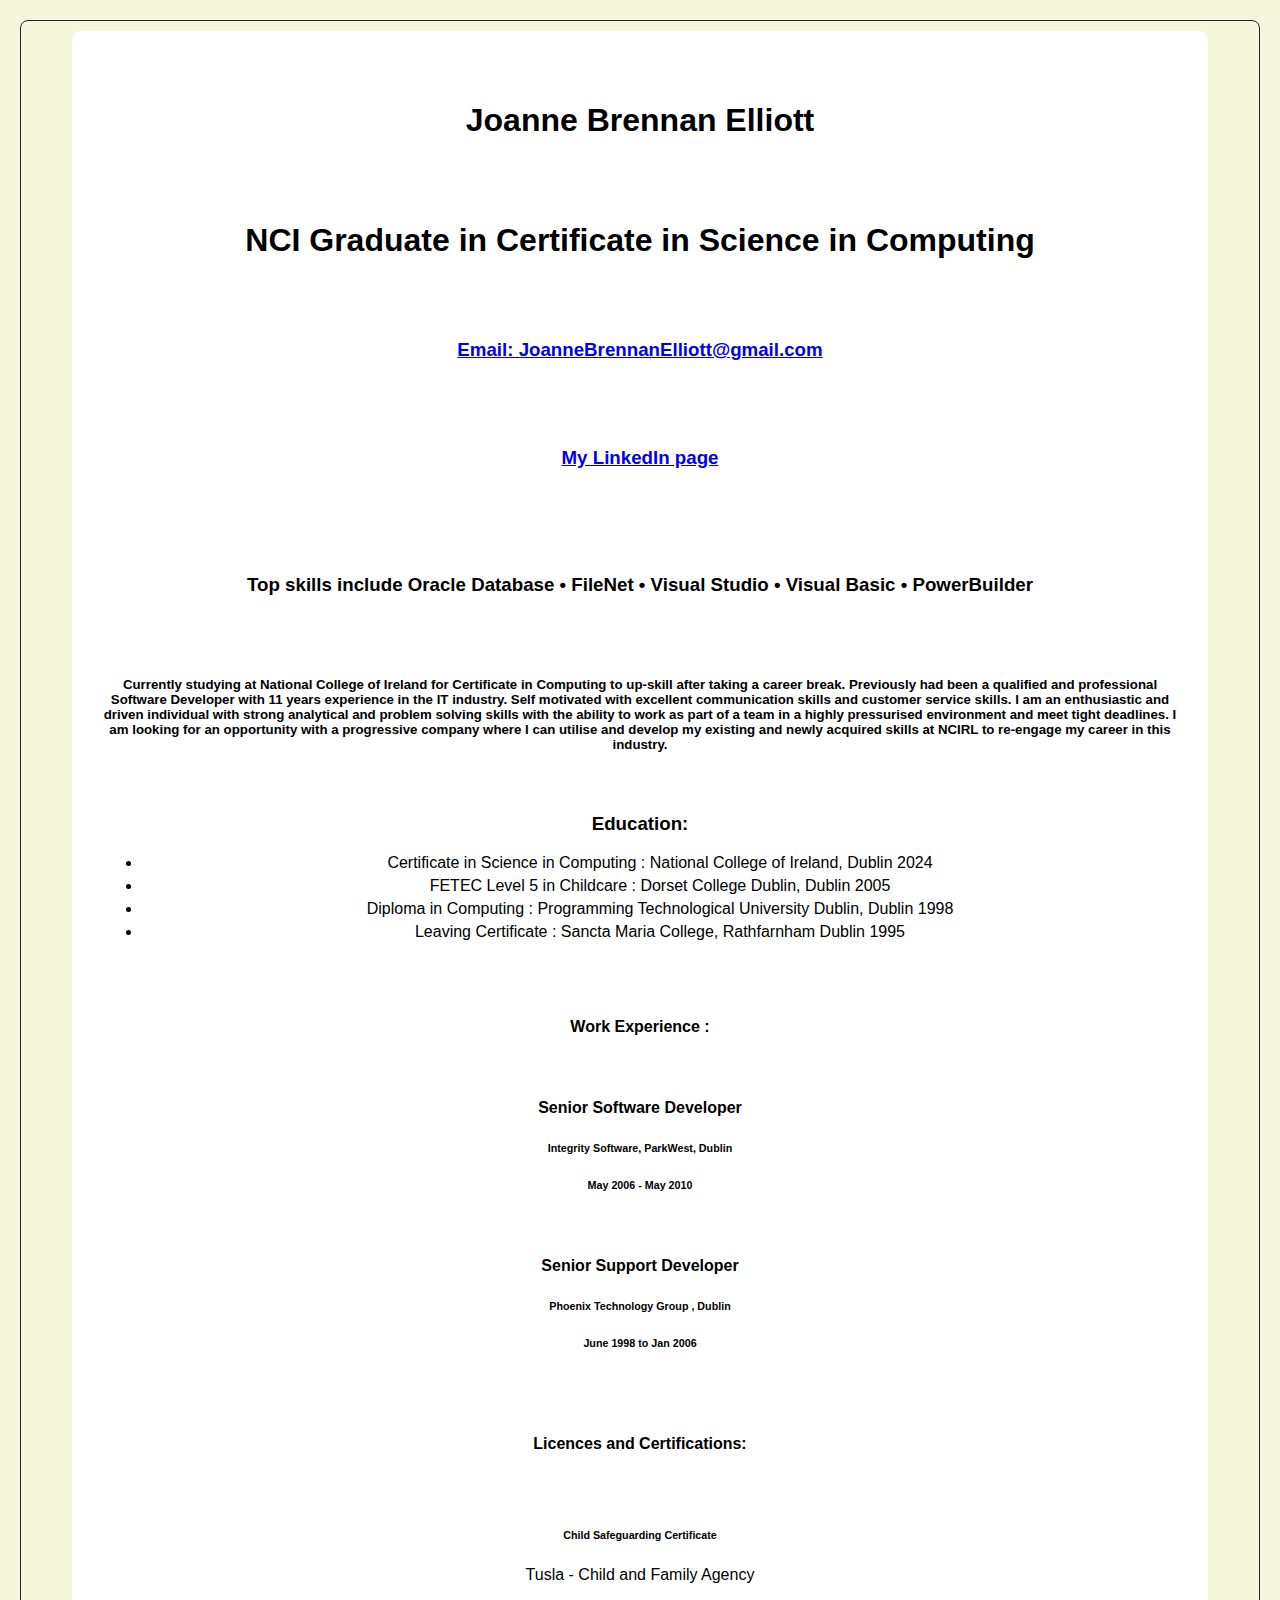
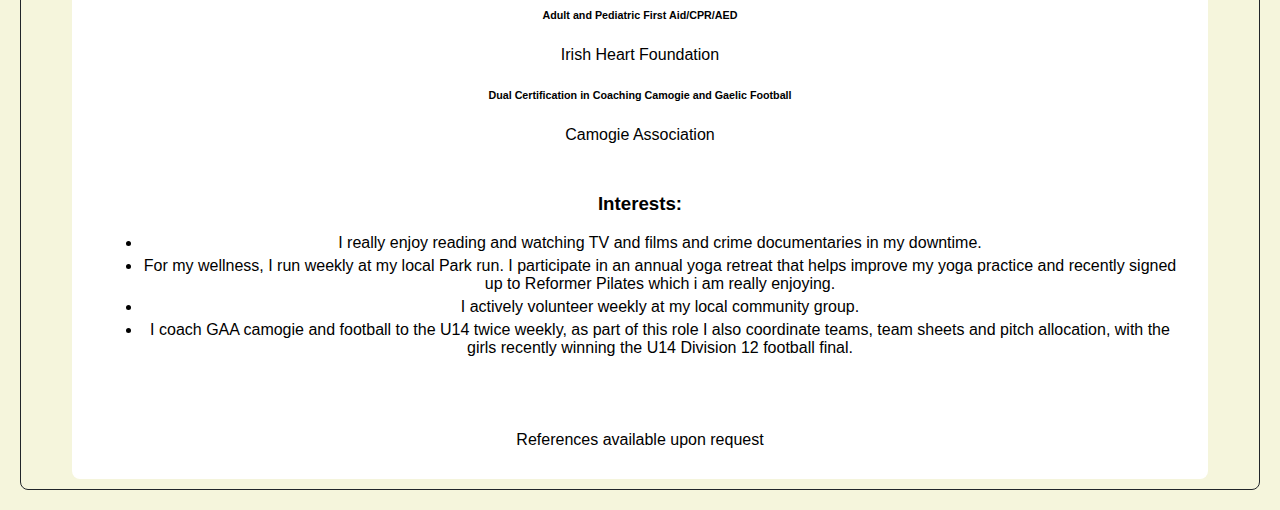
<file: index.html>
<!-- Student Name: Joanne Brennan Elliott -->
<!-- Student Number: X23410001-->
<!-- Web Design and Client Side Scripting -->
<!-- Week 3 Lab 03.10.2025 


Week 6 Lab 30.10.2025  	Additional work added 
FlexBox responsive Altered to use Bootstrap grid system

Additions for week 6 Lab
Modified it to use Bootstrap as its grid system.
Added Bootstrap framework to the CV page.
Added Bootstrap CSS and JS links to the head of the HTML document.
Added Bootstrap classes to the HTML elements to create a responsive layout.
Added a container class to wrap the entire content for proper alignment and padding.
Used row and col classes to create a grid layout for different sections of the CV.
Added text-center class to center-align text in certain sections.
Added margin and padding classes to improve spacing between elements.
Used Bootstrap's card component classes to style the certifications section.

Assignment Instructions:
 You may also use any of the Bootstrap components that you like, but you will be graded on your 
 responsive design using Bootstrap. 

When you have completed your work, commit it to GitHub and submit a Word/Text document
 with a link to the repository.
-->

<!DOCTYPE html>
<html>
	<head>
		<title>My CV!</title>    <!-- Title of the webpage -->
		<link href="https://cdn.jsdelivr.net/npm/bootstrap@5.3.8/dist/css/bootstrap.min.css" rel="stylesheet" integrity="sha384-sRIl4kxILFvY47J16cr9ZwB07vP4J8+LH7qKQnuqkuIAvNWLzeN8tE5YBujZqJLB" crossorigin="anonymous">
		<script src="https://cdn.jsdelivr.net/npm/bootstrap@5.3.8/dist/js/bootstrap.bundle.min.js" integrity="sha384-FKyoEForCGlyvwx9Hj09JcYn3nv7wiPVlz7YYwJrWVcXK/BmnVDxM+D2scQbITxI" crossorigin="anonymous"></script>	
		<link rel="stylesheet" href="style/style.css"/>    <!-- Link to external CSS file -->
		
	</head>
	<body>
		<!-- Main container for the CV content -->
		<div class="container" >   						<!-- My Bootstrap container class -->    
			<div class="row" >							<!-- Name Section -->
				<div class="col-lg-12 show">			<!-- Full width column -->
					<h1>Joanne Brennan Elliott</h1>		<!-- Name Header -->
				</div>
			</div>	

			<!-- Qualification Section -->	
			<div class="row">						
				<div class="col-lg-12  show">		<!-- Full width column -->
					<h1>NCI Graduate in Certificate in Science in Computing</h1>  	<!-- Qualification Header -->
				</div>
			</div>	

			<!-- Contact Information -->
			<div class="row" >     
				<div class="col-lg-12 show">		<!-- Full width column -->
						<a href="mailto:joannebrennaelliott@gmail.com" target="_blank">  <h3>Email: JoanneBrennanElliott@gmail.com</h3><br></a>
				</div>
			</div>
			
			<!-- LinkedIn Section -->
			<div id="linkedIn"> <a href="https://www.linkedin.com/in/joanne-brennanelliott/" target="_blank"><h3>My LinkedIn page</h3><br></a>		
			</div>

			<!-- Skills Section -->
			<div class="row" >						<!-- Top Skills -->
				<div class="col-lg-12 show">		<!-- Full width column -->
					<h3>Top skills include Oracle Database • FileNet • Visual Studio • Visual Basic • PowerBuilder</h3>
				</div>
			</div>	

			<!-- Profile Section -->
			<div class="row">						<!-- Profile Summary -->
				<div class="col-lg-12  show">		<!-- Full width column -->
					<h5>Currently studying at National College of Ireland for Certificate in Computing 
					to up-skill after taking a career break. Previously had been a qualified and professional 
					Software Developer with 11 years experience in the IT industry. 
					Self motivated with excellent communication skills and customer service skills. 
					I am an enthusiastic and driven individual with strong analytical and problem 
					solving skills with the ability to work as part of a team in a highly
					pressurised environment and meet tight deadlines. I am looking for an 
					opportunity with a progressive company where I can utilise and develop my 
					existing and newly acquired skills at NCIRL to re-engage my career in this industry.</h5>
				</div>
			</div>
			
			<!-- Education Section -->
			<div class="edu">					<!-- Education Details -->	
			  <h3>Education:</h3>				<!-- Education Header -->
			  <ul>								<!-- Unordered list for education items -->
				<li>Certificate in Science in Computing	: National College of Ireland, Dublin 2024</li>
				<li>FETEC Level 5 in Childcare : Dorset College Dublin, Dublin 2005</li>
				<li>Diploma in Computing : Programming Technological University Dublin, Dublin 1998</li>
				<li>Leaving Certificate : Sancta Maria College, Rathfarnham Dublin 1995</li>
			  </ul>
			</div>
			
			<!-- Work Experience Section -->
			<div class="row" >			<!-- Work Experience Details -->
				<div class="col-lg-12  show">		<!-- Full width column -->
					<h4>Work Experience :</h4>
				</div>
				<div class="col-lg-6 show">		<!-- Half width column -->
					<h4>Senior Software Developer</h4>
					<h6>Integrity Software, ParkWest, Dublin</h6>
					<h6>May 2006 - May 2010</h6>
				</div>
				
				<div class="col-lg-6 show">		<!-- Half width column -->
					<h4>Senior Support Developer</h4>
					<h6>Phoenix Technology Group , Dublin</h6>
					<h6> June 1998 to Jan 2006</h6>
				</div>
			</div>	

			<!-- Licences and Certifications Section -->
			<div class="row">
				<div class="col-lg-12  show">		<!-- Full width column -->
					<h4>Licences and Certifications:</h4>
				</div>
			</div>
			
			<div class="container text-center">  	<!-- Bootstrap container for certifications -->
				<div class="row align-items-start" style="margin-top:5px">
					<div class="col">			
					<h6 class="card-title">Child Safeguarding Certificate</h6>
						Tusla - Child and Family Agency
					</div>
					
					<div class="col">
						<h6 class="card-title">Adult and Pediatric First Aid/CPR/AED</h6>
							 Irish Heart Foundation
					</div>
					
					<div class="col">
						<h6 class="card-title">Dual Certification in Coaching Camogie and Gaelic Football </h6>
							  Camogie Association
					</div>
			  </div>
			</div>
			
			<div class="interests">		<!-- Interests Section -->	
				<h3>Interests:</h3>		<!-- Interests Header -->
				<ul>				<!-- Unordered list for interests -->
					<li>I really enjoy reading and watching TV and films and crime documentaries in my downtime.</li>
					<li>For my wellness, I run weekly at my local Park run. I participate in an annual yoga retreat 
						that helps improve my yoga practice and recently signed up to Reformer Pilates which i am really enjoying.</li>
					<li>I actively volunteer weekly at my local community group.</li>
					<li>I coach GAA camogie and football to the U14 twice weekly, as part of this role I also 	coordinate teams, 
					team sheets and pitch allocation, with the girls recently winning the U14 Division 12 football final. </li>
				</ul>
			</div>
		

				<div class="row" >			<!-- References Section -->	
				<div class="col-lg-12 show">	<!-- Full width column -->
					<h3></h3>References available upon request</h3>			
				</div>
			</div>	
	</div>
		
		
	</body>	
</html>
</file>
<file: style/style.css>
/* Student Name: Joanne Brennan Elliott */
/* Student Number: X23410001*/
/* Web Design and Client Side Scripting */
/* Week 6 Lab 30.10.2025  	Additional work added -*/
/* FlexBox responsive Altered to use Bootstrap grid system in my style.css*/


body{

	color:black;      					/* Black text for readability */
	font-family: Arial, sans-serif;		 /* Clean, modern font */
	margin:20px;						 /* Space around the body content */	
	background-color: beige;		    /* Light beige background for the page */
	padding: 10px; 						 /* Padding inside the body */
	border: 1px solid #212529;			/* Dark border for definition */	
	text-align:center;				 	 /* Centered text alignment */
  	border-radius: 8px;                  /* Slightly rounded corners for a softer look */
}

.container {
	width: min(1100px, 90%);            /* Keeps the layout narrow on big screens (max 1100px or 90%) */
  	margin: 0 auto;                     /* Centres the entire container horizontally */
  	background: #fff;                 /* White background for main content area */
  	padding: 20px;                      /* Adds space inside the edges */
  	border-radius: 8px;                 /* Slightly rounded corners for a softer look */
}

.show{
	background-color:beige;  		/* Light beige background for show sections */
	color:black; 					/* Black text for readability */
	 padding: 10px; 				/* Padding inside the show section */
	background: #fff;              /* White background for show */
}

.row {
	margin-top:20px;				/* Space between rows */
	min-height:20px;				/* Minimum height for rows */
	justify-content:space-between;	/* Evenly distributes space between items */
}

.col {
	margin-top:10px;				/* Space between columns */
	min-height:20px;				/* Minimum height for columns */	
	justify-content:space-between;	/* Evenly distributes space between items */
}

#linkedIn {
	border-radius: 5px;				 /* Rounded corners for the LinkedIn section */
	background-color:beige;		/* Light beige background for LinkedIn section */
	padding : 20px 25px;			 /* Padding inside the LinkedIn section */
	border: 20px;					 /* Border thickness */
	text-align:center;				 /* Centered text alignment */
	color:black;					/* Black text for readability */
	font:italic;					 /* Italic font style */
	background: #fff;     			/* White background for LinkedIn section */
	override-colors: grey;         /* Grey color for hyperlinks */
}


/* mouse over link */
a:hover {
  color: gray;				/* Grey color on hover */
}

/* selected link */
a:active {
  color: blue;			   /* Blue color when active */	
}

.edu {
  grid-area: edu;			/* Education section */	
  padding: 10px;			/* Padding inside the education section */	
}


.edu li {					/* List items in education section */
  margin-bottom: 5px;		/* Space between list items */
}

.interests {
  grid-area: edu;		   /* Interests section */
  padding: 10px;		   /* Padding inside the interests section */
}


.interests li {		      /* List items in interests section */
  margin-bottom: 5px;	  /* Space between list items */
}
</file>
